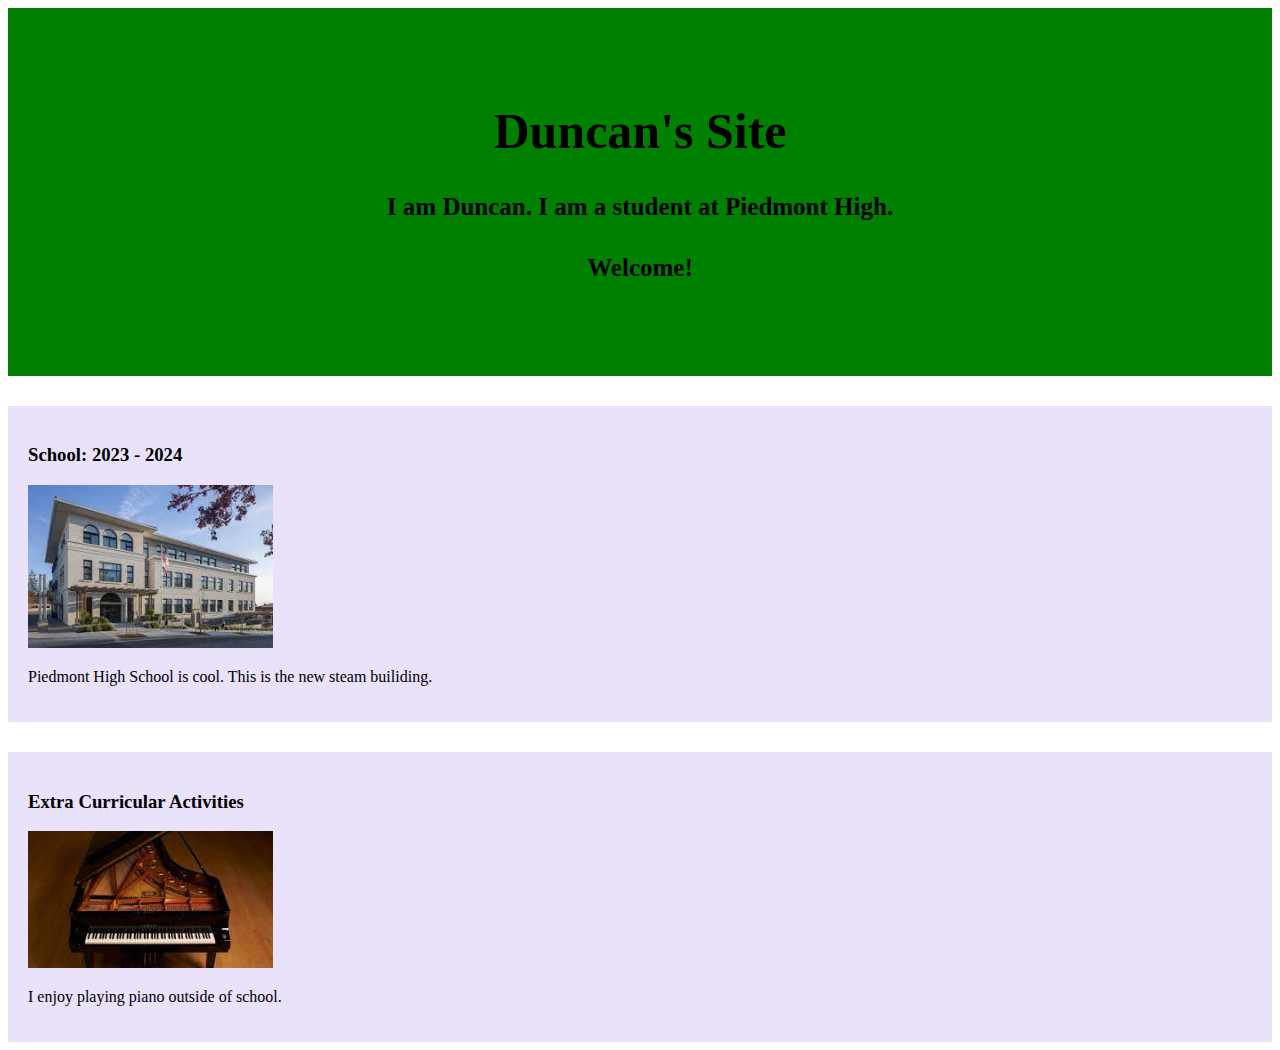
<file: index.html>
<!DOCTYPE html>
<html>
<head>
	<title>Academics</title>
	<link rel="stylesheet" type="text/css" href="stylesheet.css" />
</head>


<body>
	<div class="heading">
		<h1>Duncan's Site</h1>
		<h4>I am Duncan. I am a student at Piedmont High.</h4>
		<h4>Welcome!</h4>
	</div>

	<div class="section">
		<h3>School: 2023 - 2024</h3>
	           <img width = "20%" src = "phs.jpg">
	           
	    <p>Piedmont High School is cool. This is the new steam builiding.</p>
	</div>

	
	<div class="section">
		<h3>Extra Curricular Activities</h3>
	           <img width = "20%" src = "piano.jpg">
	           
	    <p>I enjoy playing piano outside of school.</p>
	</div>
</body>

</html>
</file>
<file: stylesheet.css>
.heading {
                padding: 60px;
                font-size: 25px;
                text-align: center;
                background: green;
            }
           
 
            .section {
               background-color: #E9E2FA;
               padding: 20px;
               margin-top: 30px;
            }
</file>
